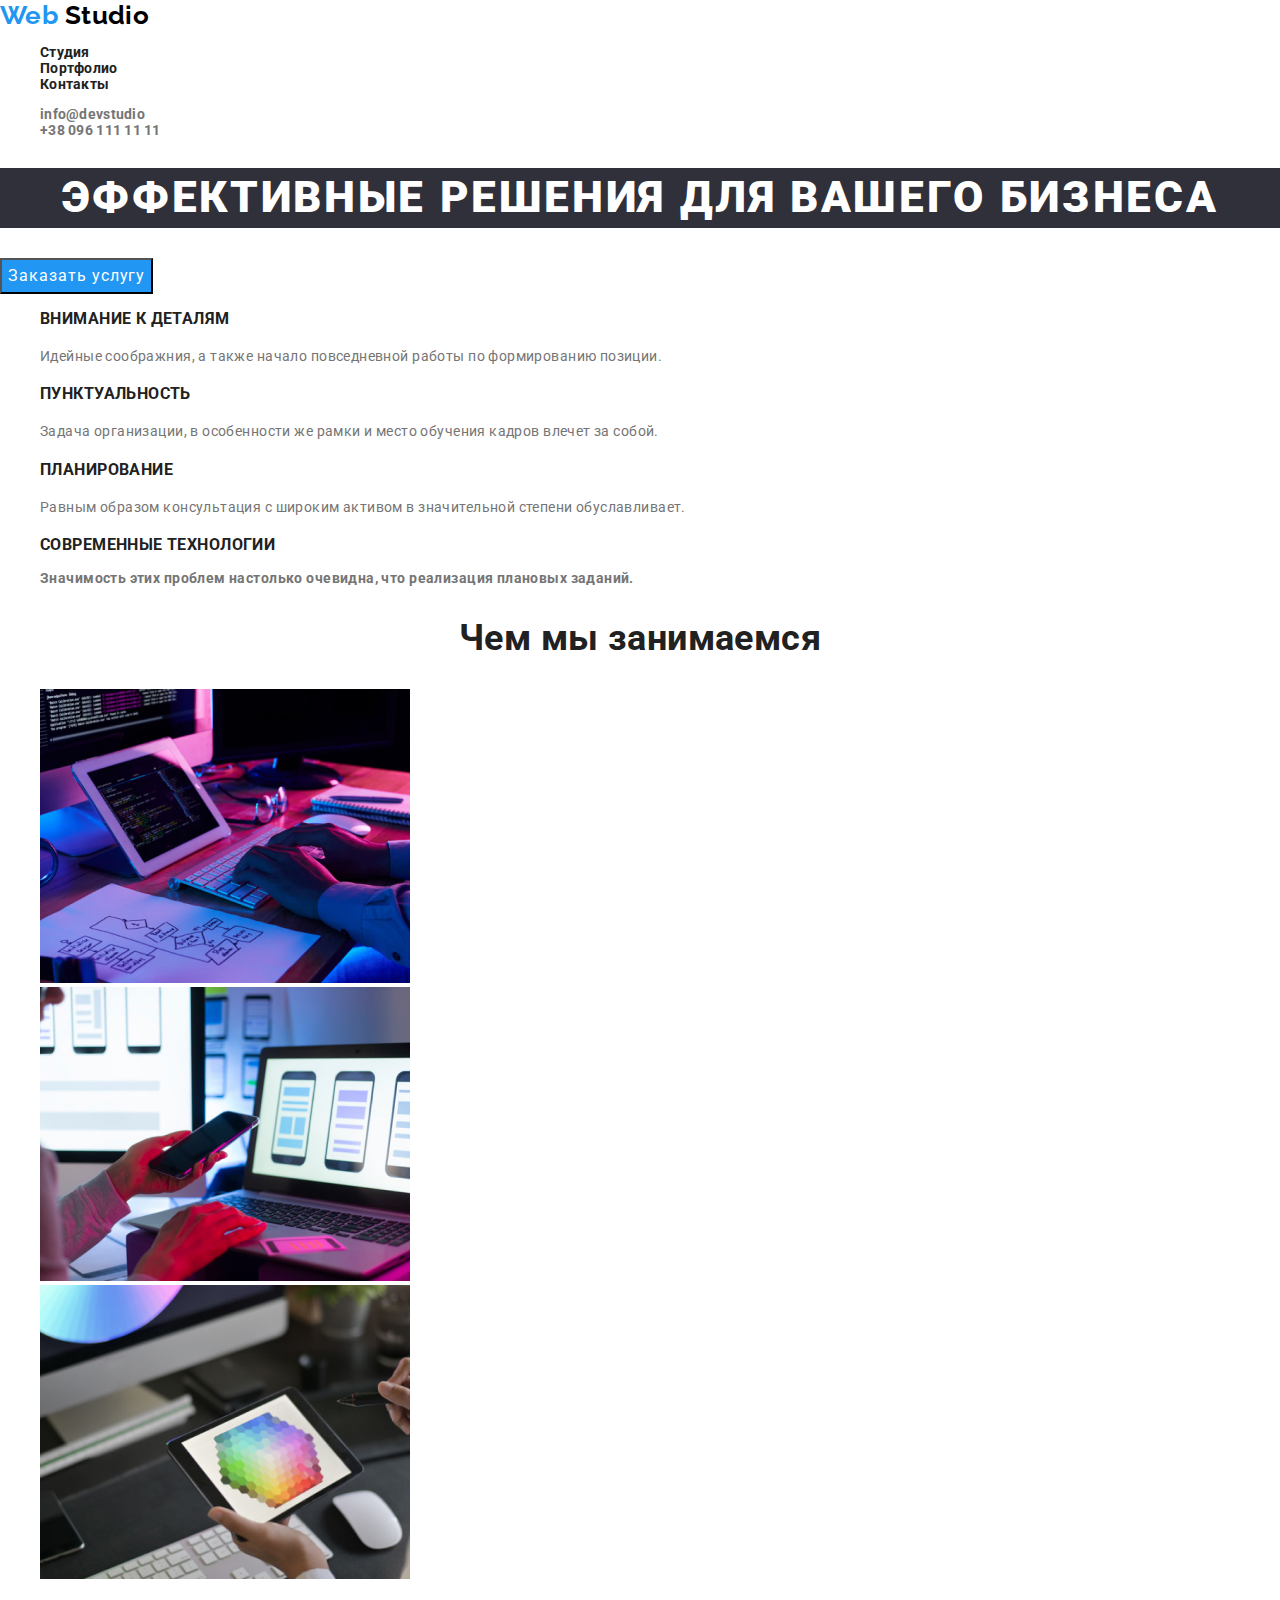
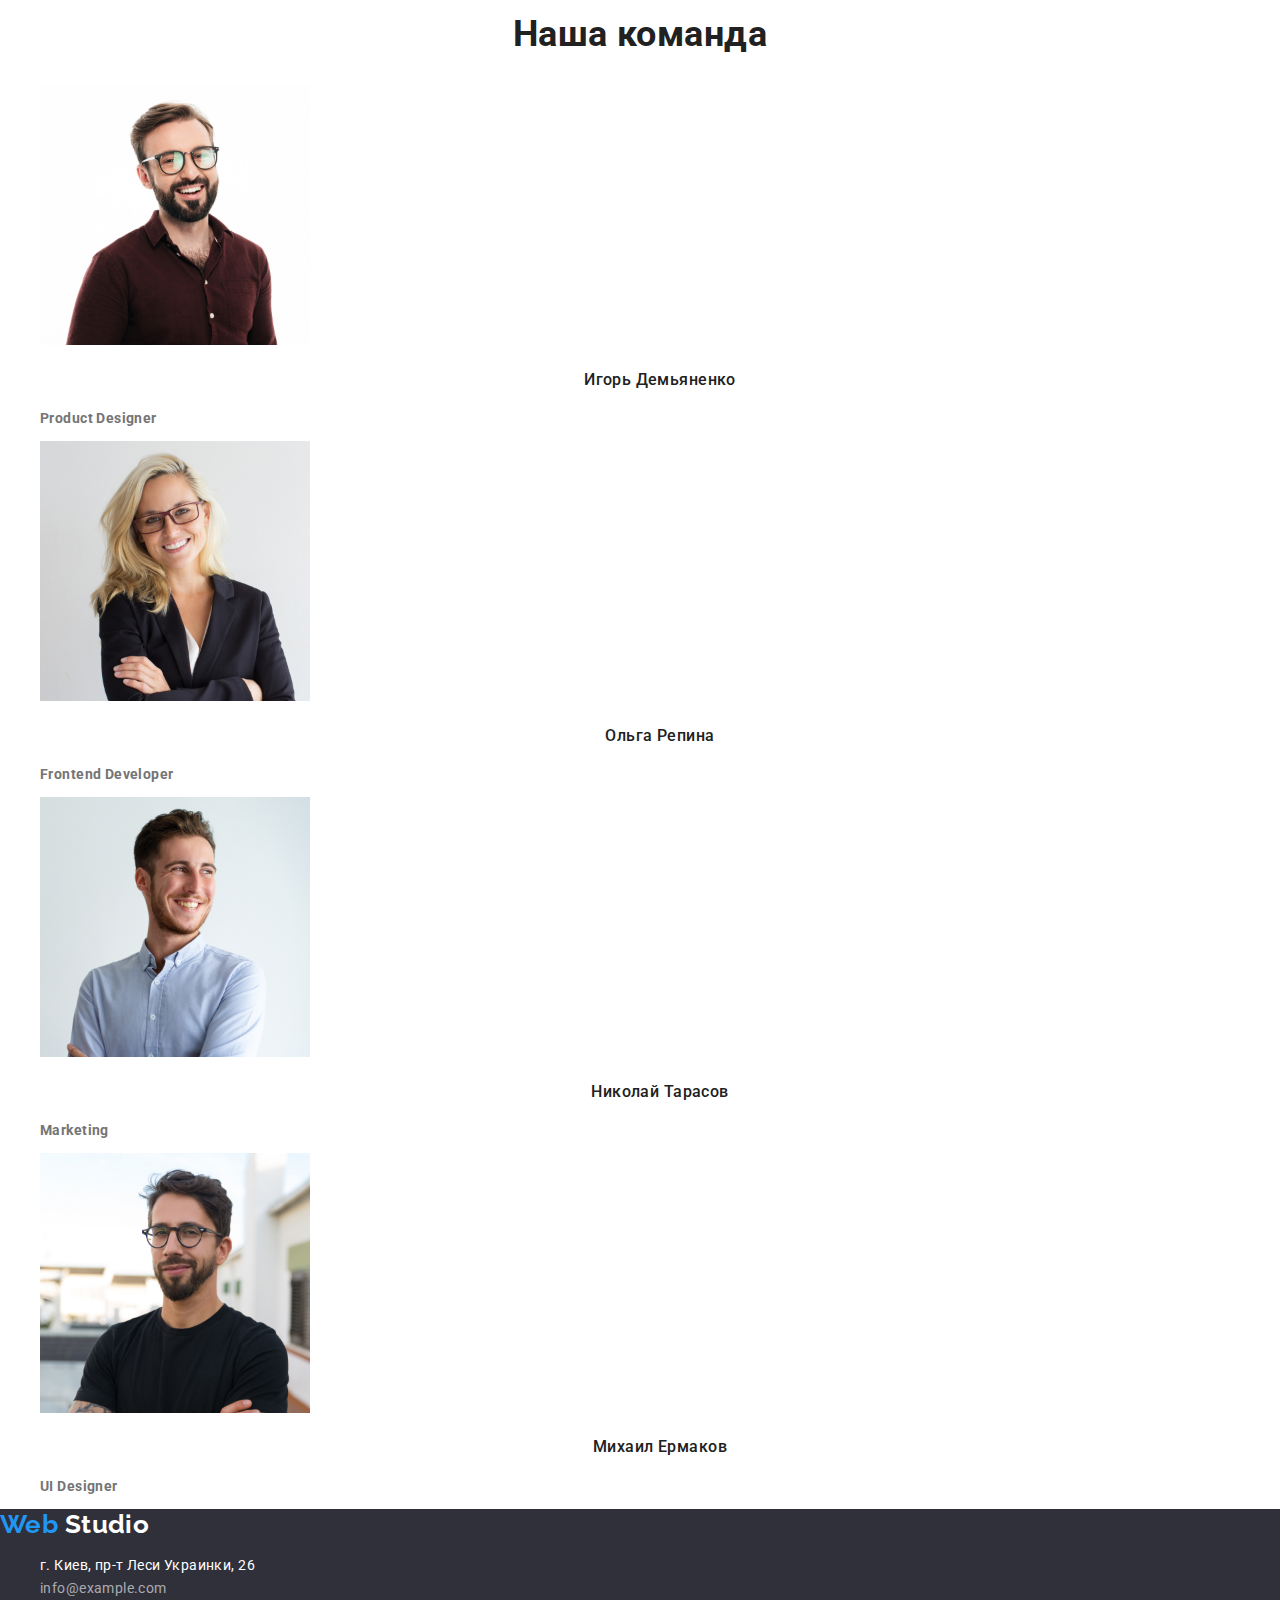
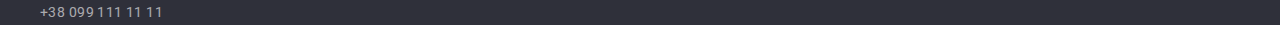
<file: index.html>
<!DOCTYPE html>
<html lang="ru">
<head>
    <meta charset="UTF-8">
    <meta name="viewport" content="width=device-width, initial-scale=1.0">
    <link href="https://fonts.googleapis.com/css2?family=Raleway:wght@100;600&family=Roboto:wght@100;400;500;700;900&display=swap" rel="stylesheet">
    <link rel="stylesheet" href="./css/normalize.css">
    <link rel="stylesheet" href="./css/style.css">
    <title>goit-markup-hw-02</title>
</head>
<body>
    <header class="header">
        <nav class="navigation">
            <a class="logo link" href="index.html" lang="en"><span class="web link">Web </span>Studio</a>
            <ul class="navigation-list list">
                <li class="navigation-list-item">
                <a class="navigation-list-link link" href="index.html">Студия</a>    
                </li>
                <li class="navigation-list-item">
                <a class="navigation-list-link link" href="portfolio.html">Портфолио</a> 
                </li>
                <li class="navigation-list-item">
                <a class="navigation-list-link link" href="">Контакты</a> 
                </li>
            </ul>
        </nav>
        <ul class="header-adress list">
            <li>
                <a class="header-adress link" href="mailto:info@devstudio">info@devstudio</a>
            </li>
            <li>
                <a class="header-adress link" href="tel:380961111111">+38 096 111 11 11</a>
            </li>
        </ul>
    </header>
    <main>
        <!--Заказ услуг-->
       <section>
            <H1 class="hero-title">ЭФФЕКТИВНЫЕ РЕШЕНИЯ ДЛЯ ВАШЕГО БИЗНЕСА</H1>
            <button class="modal-btn">Заказать услугу</button>
        </section>
        <!--Приоритеты компании-->
        <section>
            <ul class="list">
                <li>
                    <h3 class="heading3">ВНИМАНИЕ К ДЕТАЛЯМ</h3>
                    <p class="prioriti">
                        Идейные соображния, а также начало повседневной работы по формированию позиции.
                    </p>
                </li>
                <li>
                    <h3 class="heading3">ПУНКТУАЛЬНОСТЬ</h3>
                    <P class="prioriti">
                        Задача организации, в особенности же рамки и место обучения кадров влечет за собой.
                    </P>
                </li>
                <li>
                    <h3 class="heading3">ПЛАНИРОВАНИЕ</h3>
                    <P class="prioriti">
                        Равным образом консультация с широким активом в значительной степени обуславливает.
                    </P>
                </li>
                <li>
                    <h3 class="heading3">СОВРЕМЕННЫЕ ТЕХНОЛОГИИ</h3>
                    <p>
                        Значимость этих проблем настолько очевидна, что реализация плановых заданий.
                    </p>
                </li>
            </ul>
         </section>
         <!--Виды деятельности-->
         <section>
            <h2 class="heading2">Чем мы занимаемся</h2>
            <ul class="list">
                <li>
                    <img src="./images/img1.jpg" alt="фото компьютера" width="370" height="294">
                </li>
                <li>
                    <img src="./images/img2.jpg" alt="фото ноутбука" width="370" height="294">
                 </li>
                <li>
                    <img src="./images/img3.jpg" alt="фото планшета" width="370" height="294">
                 </li>
            </ul>
        </section>
        <!--Наши сотрудники-->
        <section>
            <h2 class="heading2">Наша команда</h2>
                <ul class="list">
                 <li>
                    <img src="./images/Photo1.jpg" alt="photo Product Designer" width="270" height="260">
                    <p class="name">Игорь Демьяненко</p>
                    <p class="profession-name">Product Designer</p>
                </li>
                <li>
                    <img src="./images/Photo2.jpg" alt="photo Frontend Developer" width="270" height="260">
                    <p class="name">Ольга Репина</p>
                    <p class="profession-name">Frontend Developer</p>
                </li>
                <li>
                    <img src="./images/Photo3.jpg" alt="photo Marketing" width="270" height="260">
                    <p class="name">Николай Тарасов</p>
                    <p class="profession-name">Marketing</p>
                </li>
                <li>
                    <img src="./images/Photo4.jpg" alt="photo UI Designer" width="270" height="260">
                    <p class="name">Михаил Ермаков</p>
                    <p class="profession-name">UI Designer</p>
                </li>    
                </ul>
        </section>
    </main>
    <footer class="footer">
        <a class="logo-footer link" href="index.html" lang="en"><span class="web link">Web </span>Studio</a>
        <ul class="list">
            <li>
                <address>
                <a class="adress link" href="https://goo.gl/maps/eEJU2auMTQiU7aT29" target="_blank">г. Киев, пр-т Леси Украинки, 26</a>
                </address>
            </li>
            <li>
                <address>
                <a class="e-mail link" href="mailto:info@example.com">info@example.com</a>
                </address>
            </li>
            <li>
                <address>
                <a class="tel link" href="tel:380991111111">+38 099 111 11 11</a>
                </address>
            </li>
        </ul>
    </footer>
</body>
</html>
</file>
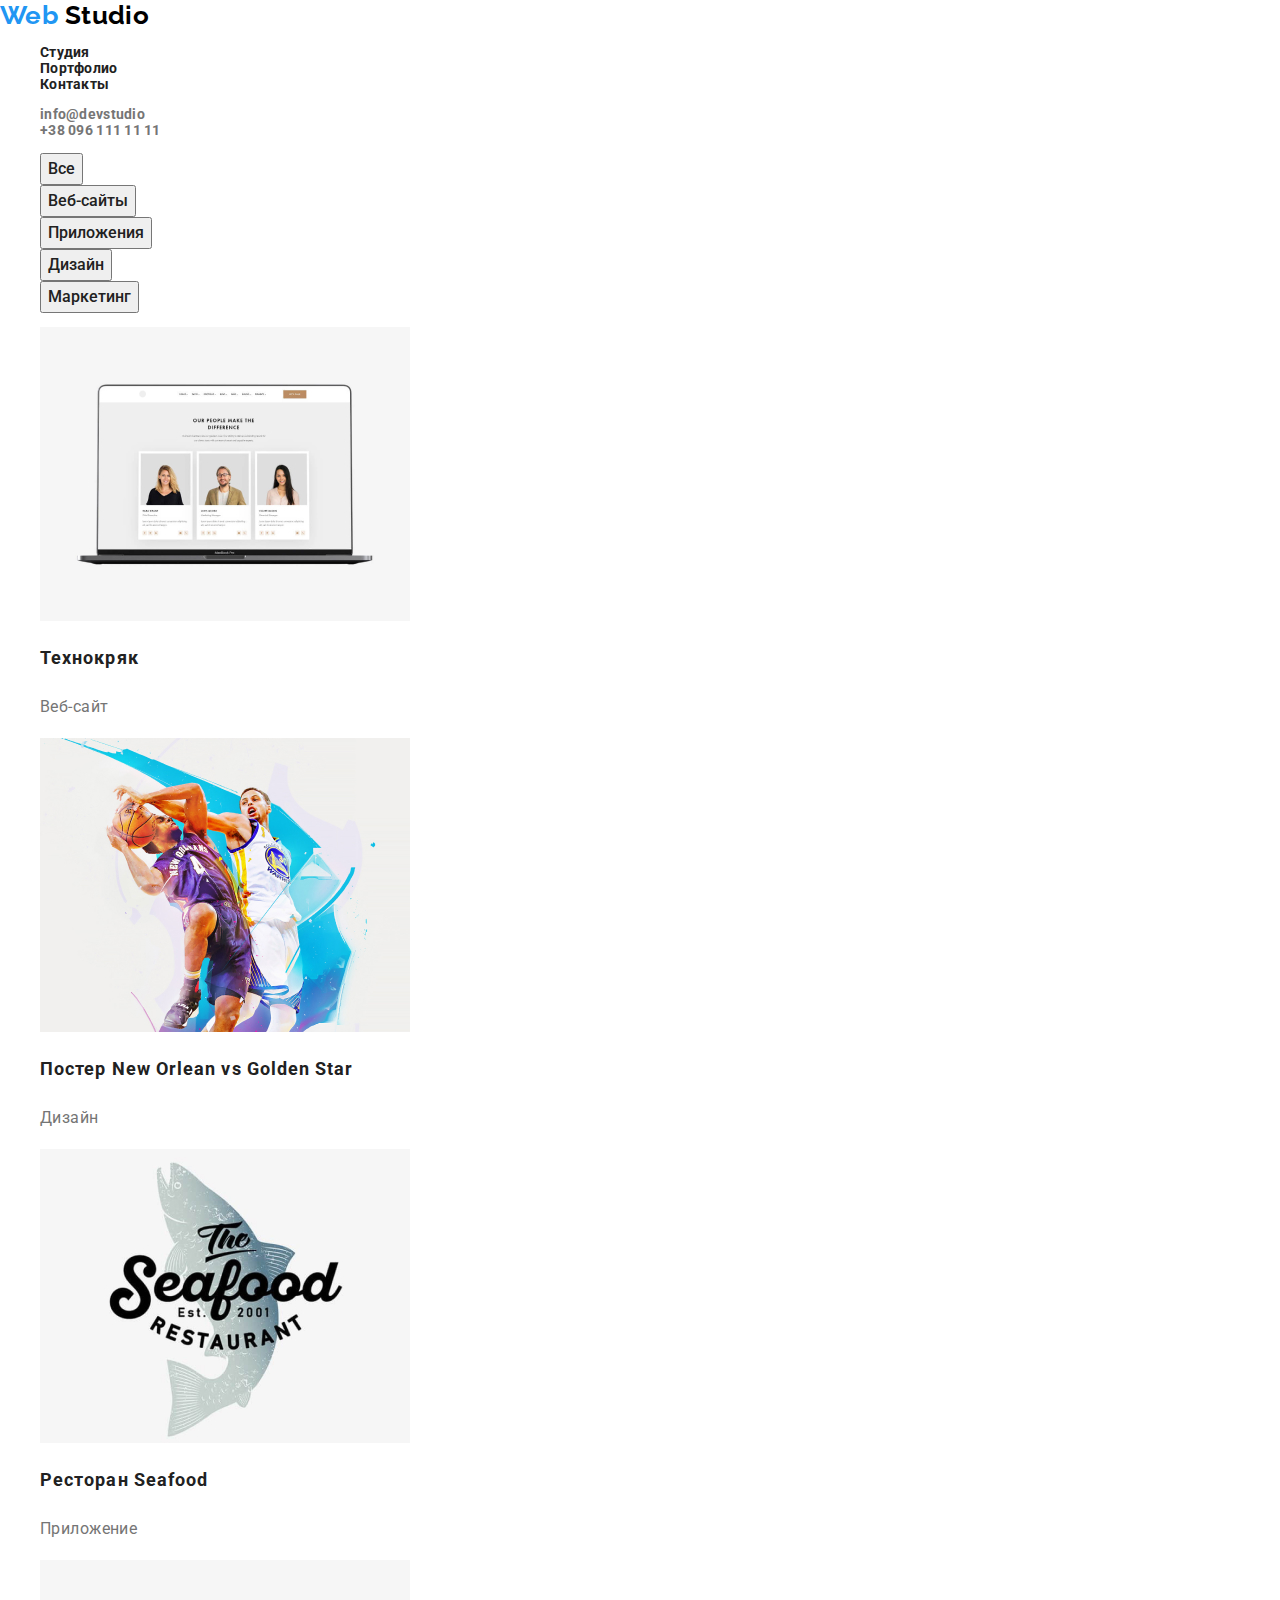
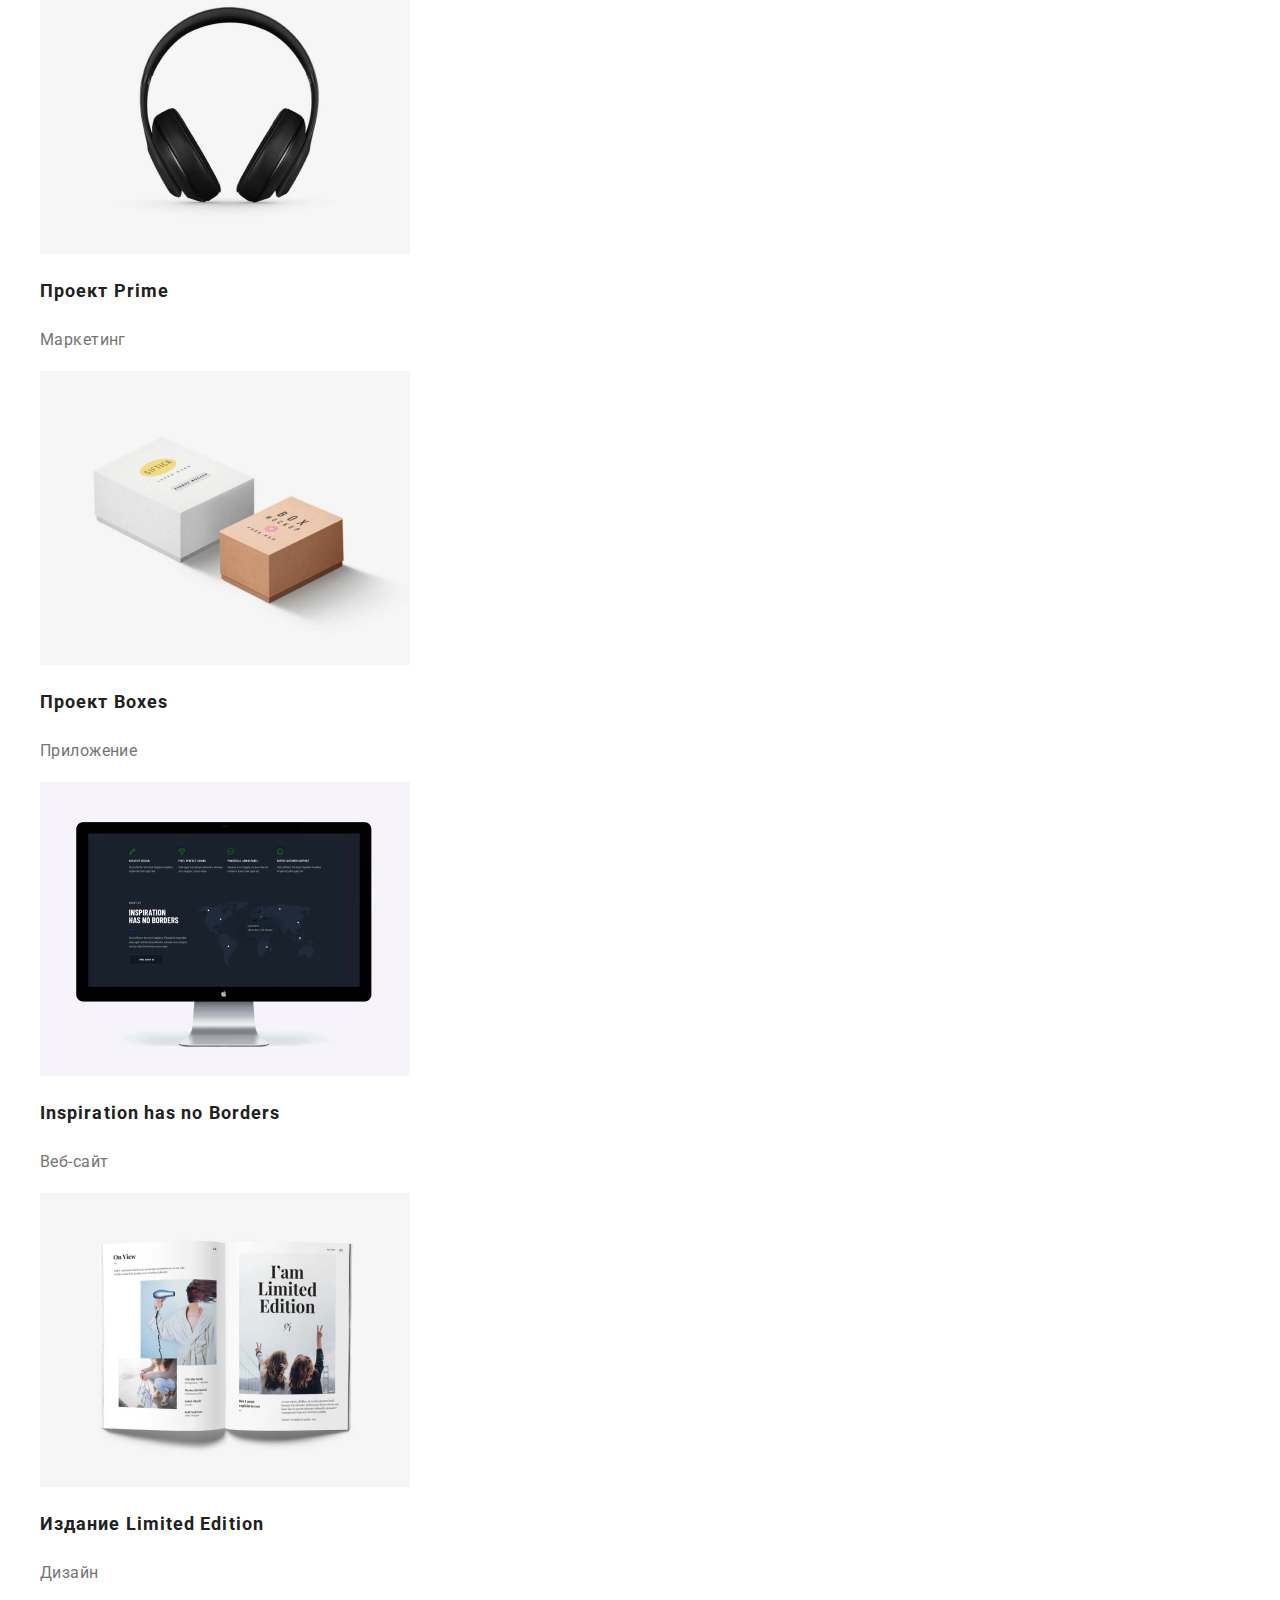
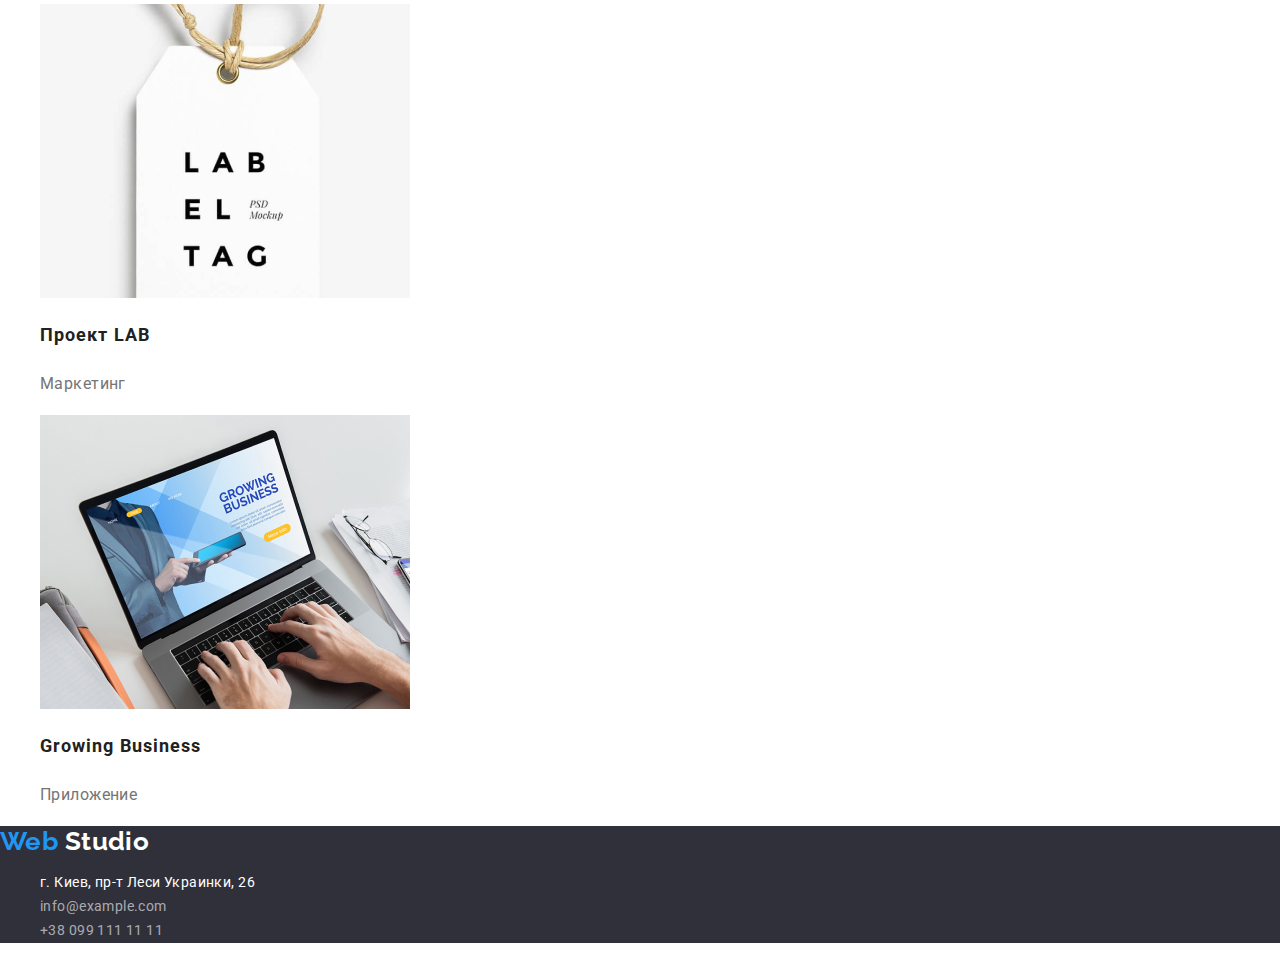
<file: portfolio.html>
<!DOCTYPE html>
<html lang="en">
<head>
    <meta charset="UTF-8">
    <meta name="viewport" content="width=device-width, initial-scale=1.0">
    <link href="https://fonts.googleapis.com/css2?family=Raleway:wght@100;600&family=Roboto:wght@100;400;500;700;900&display=swap" rel="stylesheet">
    <link rel="stylesheet" href="./css/normalize.css">
    <link rel="stylesheet" href="./css/style.css">
    <title>goit-markup-hw-02</title>
</head>
<body>
    <!--ШАПКА САЙТА-->
    <header class="header">
        <nav class="navigation">
            <a class="logo link" href="index.html" lang="en"><span class="web link">Web </span>Studio</a>
            <ul class="navigation-list list">
                <li class="navigation-list-item">
                <a class="navigation-list-link link" href="index.html">Студия</a>    
                </li>
                <li class="navigation-list-item">
                <a class="navigation-list-link link" href="portfolio.html">Портфолио</a> 
                </li>
                <li class="navigation-list-item">
                <a class="navigation-list-link link" href="">Контакты</a> 
                </li>
            </ul>
        </nav>
        <ul class="header-adress list">
            <li>
                <a class="header-adress link" href="mailto:info@devstudio">info@devstudio</a>
            </li>
            <li>
                <a class="header-adress link" href="tel:380961111111">+38 096 111 11 11</a>
            </li>
        </ul>
    </header>
    <main>
        <h1 hidden>Наши работы</h1>
        <ul class="list">
            <li>
                <button class="button-our-work">Все</button>
            </li>
            <li>
                <button class="button-our-work">Веб-сайты</button>
            </li>
            <li>
                <button class="button-our-work">Приложения</button>
            </li>
            <li><button class="button-our-work">Дизайн</button>
            </li>
            <li>
                <button class="button-our-work">Маркетинг</button>
            </li>
        </ul>
        <h1 hidden>Все работы</h1>
        <ul class="list">
            <li>
                <a class="link" href="">
                <img src="./images/Технокряк.jpg" alt="Технокряк">
                <h2 class="all-work">Технокряк</h2>
                <p class="all-project">Веб-сайт</p>
                <p hidden>Технокряк это современная площадка распространения коронавируса. Компании используют эту платформу для цифрового шпионажа и атак на защищённые сервера конкурентов.</p>
                </a>
            </li>
            <li>
                <a class="link" href="">
                <img src="./images/ПостерNewOrleanvsGoldenStar.jpg" alt="Постер New Orlean vs Golden Star">
                <h2 class="all-work">Постер New Orlean vs Golden Star</h2>
                <p class="all-project">Дизайн</p>
                </a>
            </li>
            <li>
                <a class="link" href="">
                <img src="./images/РесторанSeafood.jpg" alt="Ресторан Seafood">
                <h2 class="all-work">Ресторан Seafood</h2>
                <p class="all-project">Приложение</p>
                </a>
            </li>
            <li>
                <a class="link" href="">
                <img src="./images/ПроектPrime.jpg" alt="Проект Prime">
                <h2 class="all-work">Проект Prime</h2>
                <p class="all-project">Маркетинг</p>
                </a>
            </li>
            <li>
                <a class="link" href="">
                <img src="./images/ПроектBoxes.jpg" alt="Проект Boxes">
                <h2 class="all-work">Проект Boxes</h2>
                <p class="all-project">Приложение</p>
                </a>
            </li>
            <li>
                <a class="link" href="">
                <img src="./images/InspirationhasnoBorders.jpg" alt="Inspiration has no Borders">
                <h2 class="all-work">Inspiration has no Borders</h2>
                <p class="all-project">Веб-сайт</p>
                </a>
            </li>
            <li>
                <a class="link" href="">
                <img src="./images/ИзданиеLimitedEdition.jpg" alt="Издание Limited Edition">
                <h2 class="all-work">Издание Limited Edition</h2>
                <p class="all-project">Дизайн</p>
                </a>
            </li>
            <li>
                <a class="link" href="">
                <img src="./images/ПроектLAB.jpg" alt="Проект LAB">
                <h2 class="all-work">Проект LAB</h2>
                <p class="all-project">Маркетинг</p>
                </a>
            </li>
            <li>
                <a class="link" href="">
                <img src="./images/GrowingBusiness.jpg" alt="Growing Business">
                <h2 class="all-work">Growing Business</h2>
                <p class="all-project">Приложение</p>
                </a>
            </li>
        </ul>
    </main>
    <footer class="footer">
        <a class="logo-footer link" href="index.html" lang="en"><span class="web link">Web </span>Studio</a>
        <ul class="list">
            <li>
                <address>
                <a class="adress link" href="https://goo.gl/maps/eEJU2auMTQiU7aT29" target="_blank">г. Киев, пр-т Леси Украинки, 26</a>
                </address>
            </li>
            <li>
                <address>
                <a class="e-mail link" href="mailto:info@example.com">info@example.com</a>
                </address>
            </li>
            <li>
                <address>
                <a class="tel link" href="tel:380991111111">+38 099 111 11 11</a>
                </address>
            </li>
        </ul>
    </footer>
</body>
</html>
</file>
<file: css/style.css>
body {
font-family: Roboto;
font-style: normal;
font-weight: bold;
font-size: 14px;
line-height: 1.14;
letter-spacing: 0.03em;
background-color: #ffffff;
color: #757575;
}

.link {
text-decoration: none;
}

.list {
list-style: none;
}
/*Header*/

.logo, 
.web {
font-family: Raleway;
font-style: normal;
font-weight: bold;
font-size: 26px;
line-height: 31px;   
}

.web {
color:#2196F3;
}

.logo {
color: #000000;
}

.navigation-list-link,
.header-adress {
letter-spacing: 0.02em;
}

.navigation-list-link {
color: #212121;
}

.header-adress {
color: #757575;
}

.navigation-list-link:hover,
.navigation-list-link:focus,
.header-adress:hover,
.header-adress:focus {
color: #2196F3;;
}

/*main Заказ услуг */

.hero-title {
font-weight: 900;
font-size: 44px;
line-height: 1.36;
text-align: center;
letter-spacing: 0.06em;
text-transform: uppercase;
color: #FFFFFF;
background: #2F303A;
}

.modal-btn{
font-size: 16px;
line-height: 1.88;
display: flex;
align-items: center;
text-align: center;
letter-spacing: 0.06em;
color: #ffffff;
background-color: #2196F3;
}

/*main Приоритеты компании, Виды деятельности*/

.heading3{
text-transform: uppercase;
color: #212121;
}

.prioriti{
font-weight: normal;
font-size: 14px;
line-height: 1.71;
}

.heading2{
font-size: 36px;
line-height: 1.17;
text-align: center;
color: #212121;
}

/*main Наши сотрудники*/

.name{
font-weight: 500;
font-size: 16px;
line-height: 1.88;
text-align: center;
color: #212121;
}

.cprofession-name {
font-weight: normal;
font-size: 16px;
line-height: 1.88;
text-align: center;
}

/*footer*/

.adress{
font-style: normal;
font-weight: normal;
font-size: 14px;
line-height: 1.71;
color: #ffffff;
}

.e-mail,
.tel {
font-style: normal;
font-weight: normal;
font-size: 14px;
line-height: 1.71;
color: rgba(255, 255, 255, 0.6);
}

.footer{
background: #2F303A;
}

.logo-footer{
font-family: Raleway;
font-size: 26px;
line-height: 1.19;    
color: #ffffff;
}

/*Portfolio*/

.button-our-work{
font-weight: 500;
font-size: 16px;
line-height: 1.63;
text-align: center;
color: #212121;
}

.button-our-work:hover,
.button-our-work:focus {
background-color: #2196F3 ;
color: #ffffff;
}

.all-work{
font-size: 18px;
line-height: 2;
letter-spacing: 0.06em;
color: #212121;
}

.all-project{
font-weight: normal;
font-size: 16px;
line-height: 1.88;
color: #757575;
}
</file>
